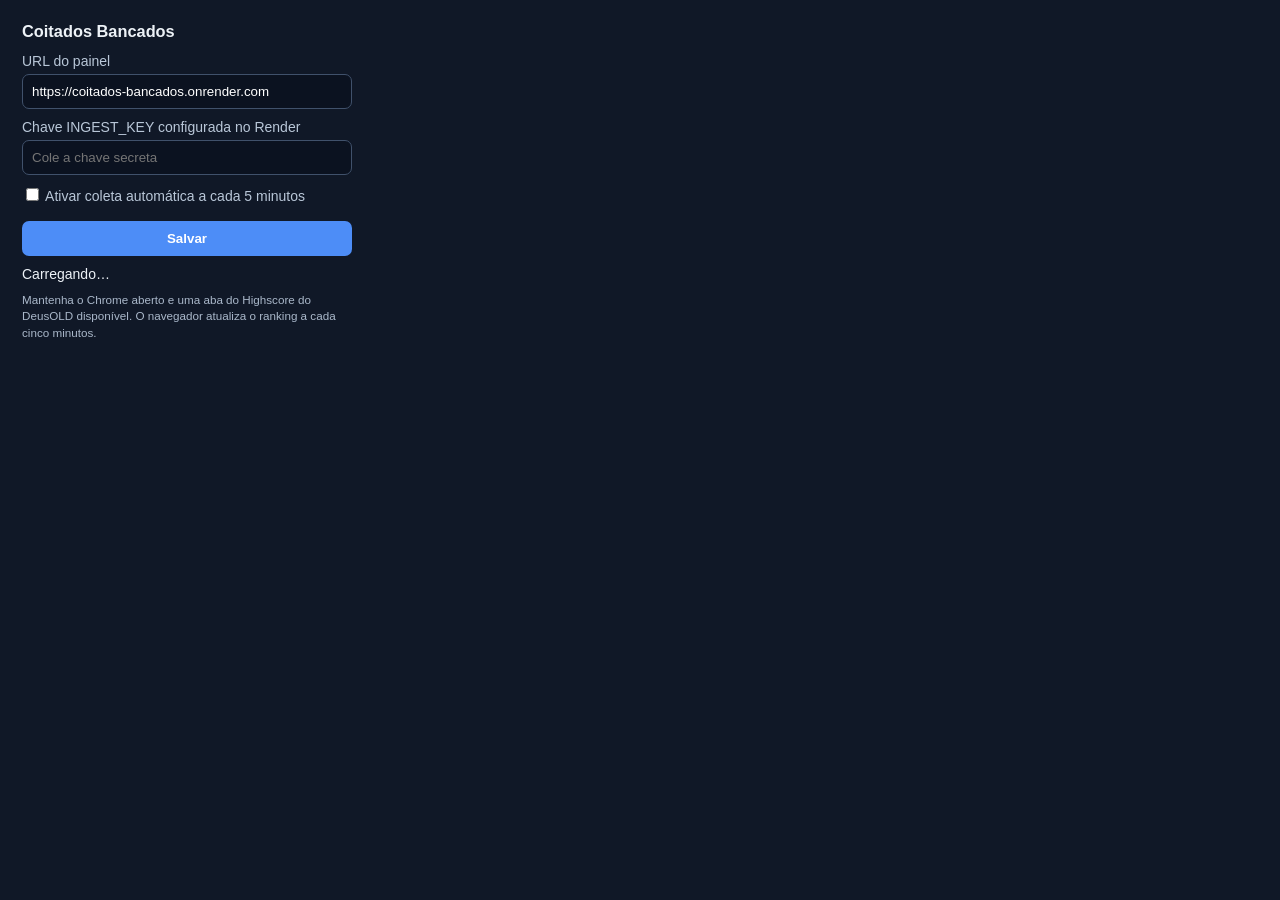
<file: chrome-collector/popup.html>
<!doctype html><html lang="pt-BR"><meta charset="utf-8"><meta name="viewport" content="width=device-width,initial-scale=1"><title>Coletor DeusOLD</title><style>body{font:14px Arial;width:330px;padding:14px;background:#101827;color:#edf2f7}h3{margin:0 0 12px}label{display:block;margin:10px 0 5px;color:#b9c7d8}input[type=text],input[type=password]{box-sizing:border-box;width:100%;padding:9px;border:1px solid #40516b;border-radius:7px;background:#0b1220;color:white}button{margin-top:12px;width:100%;padding:10px;border:0;border-radius:7px;background:#4d8df7;color:white;font-weight:bold}small{display:block;color:#aab8ca;margin-top:10px;line-height:1.4}#status{margin-top:10px;white-space:pre-wrap;overflow-wrap:anywhere}</style><body><h3>Coitados Bancados</h3><label>URL do painel</label><input id="api" type="text" value="https://coitados-bancados.onrender.com"><label>Chave INGEST_KEY configurada no Render</label><input id="key" type="password" placeholder="Cole a chave secreta"><label><input id="enabled" type="checkbox"> Ativar coleta automática a cada 5 minutos</label><button id="save">Salvar</button><div id="status">Carregando…</div><small>Mantenha o Chrome aberto e uma aba do Highscore do DeusOLD disponível. O navegador atualiza o ranking a cada cinco minutos.</small><script src="popup.js"></script></body></html>
</file>
